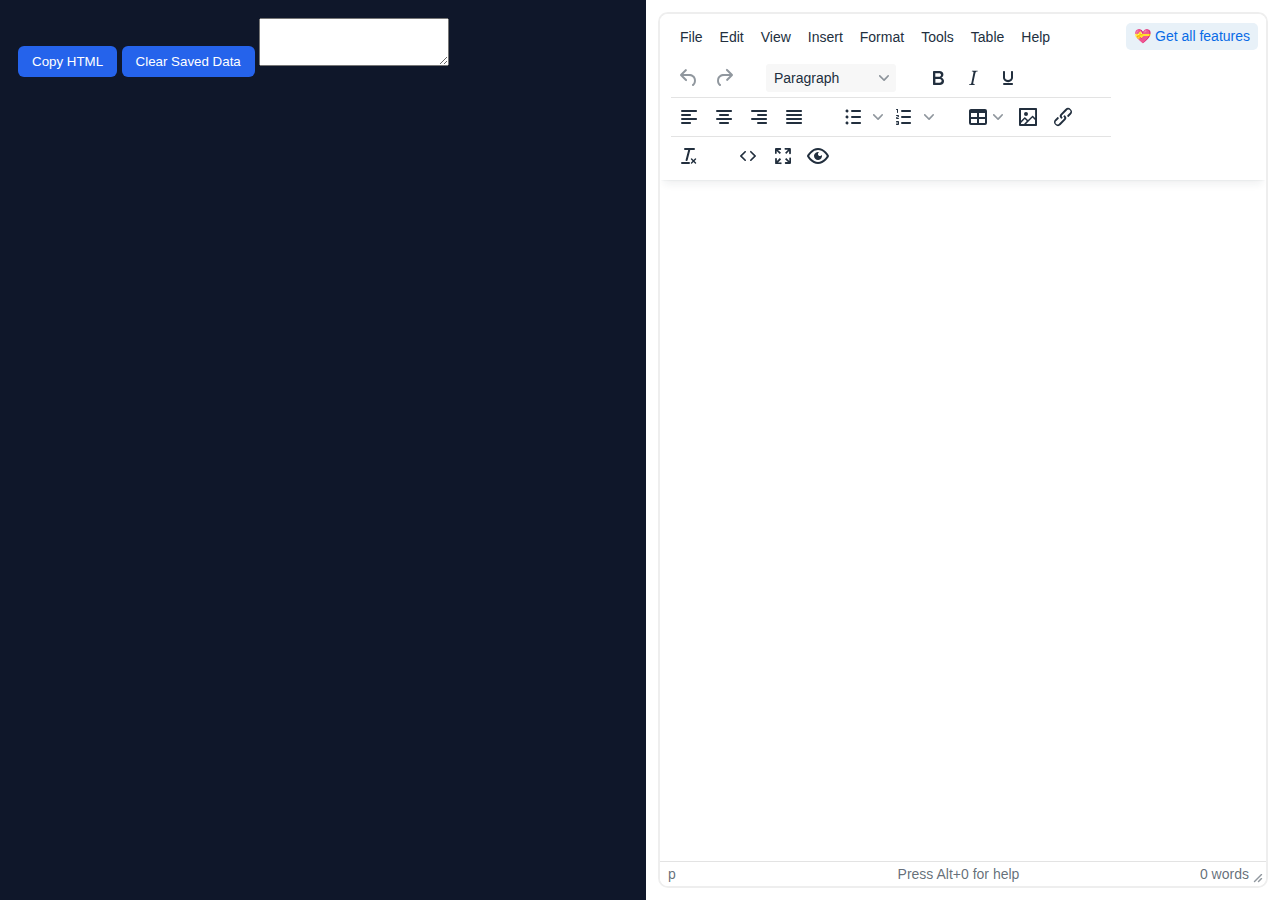
<file: index.html>
<!doctype html>
<html lang="en">
  <head>
    <meta charset="UTF-8" />
    <title>Elite Offline Editor</title>

    <script src="./tinymce/js/tinymce/tinymce.min.js"></script>
    <link rel="stylesheet" href="./styles.css" />
  </head>

  <body>
    <div class="container">
      <div class="html-pane">
        <span
          ><button onclick="copyHTML()">Copy HTML</button>
          <button onclick="clearSaved()">Clear Saved Data</button></span
        >
        <textarea id="htmlOutput" spellcheck="false"></textarea>
      </div>
      <div id="divider"></div>
      <div class="editor-pane">
        <textarea id="editor"></textarea>
      </div>
    </div>

    <script src="./loader.js"></script>
  </body>
</html>
</file>
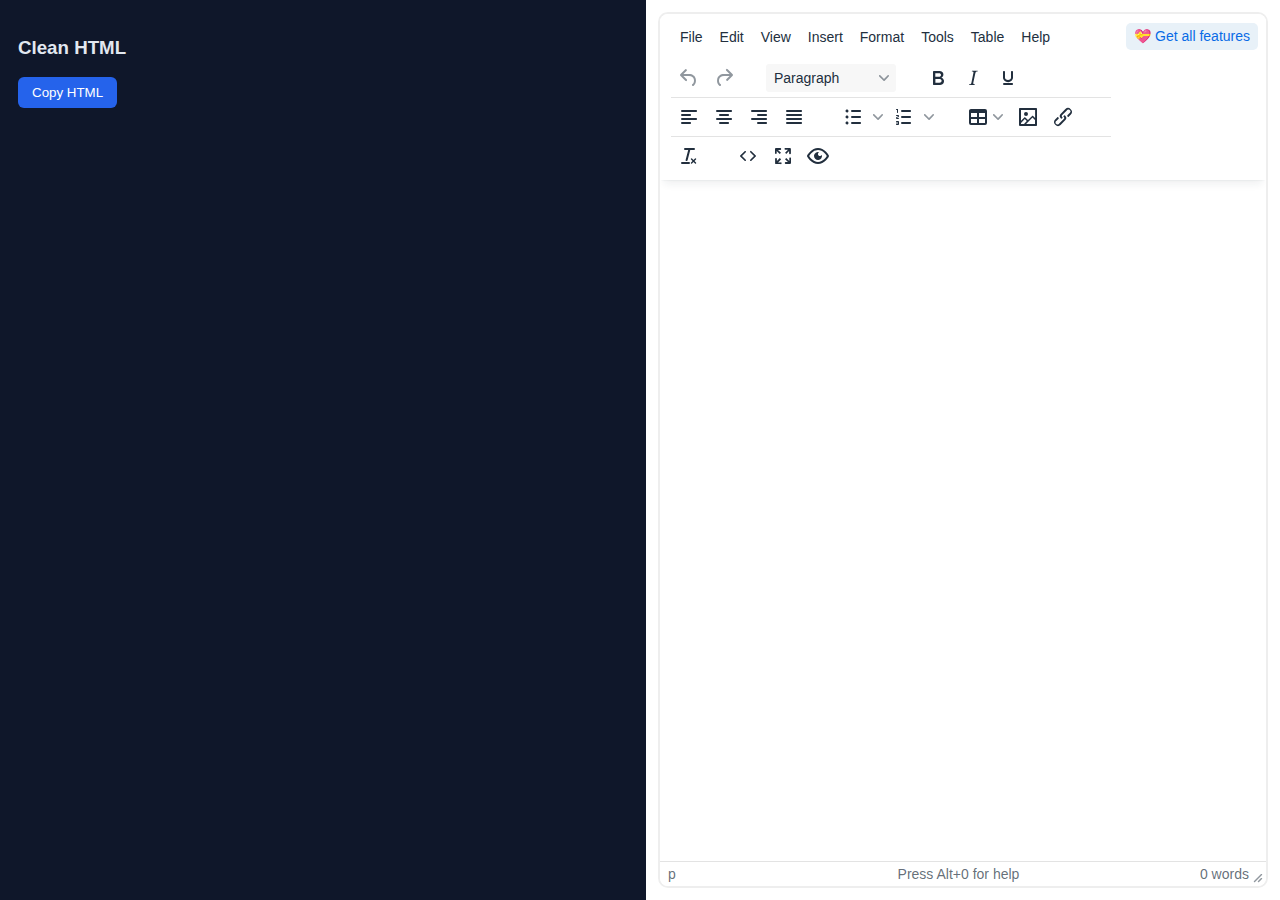
<file: editor.html>
<!DOCTYPE html>
<html lang="en">
<head>
<meta charset="UTF-8">
<title>Elite Offline Editor</title>

<script src="./tinymce/js/tinymce/tinymce.min.js"></script>

<style>
/* GLOBAL RESET — prevents width bugs */
*{
  box-sizing:border-box;
}

body{
  margin:0;
  font-family: Arial, sans-serif;
  height:100vh;
  overflow:hidden; /* prevents body scroll */
}

/* ===== MAIN LAYOUT ===== */

.container{
  display:flex;
  height:100vh;
  min-height:0;      /* ⭐ CRITICAL for flex */
  overflow:hidden;
}

/* ===== BOTH PANELS ===== */

.html-pane,
.editor-pane{
  flex:1;            /* ⭐ better than width:50% */
  min-width:0;       /* ⭐ prevents horizontal overflow */
  min-height:0;      /* ⭐ prevents vertical overflow */
}

/* ===== LEFT PANEL ===== */

.html-pane{
  background:#0f172a;
  color:#e2e8f0;
  padding:18px;
  overflow:auto;
}

/* Clean HTML viewer */

#htmlOutput{
  white-space:pre-wrap;
  overflow-wrap:anywhere;
  font-family: monospace;
  font-size:14px;
  line-height:1.5;
}

/* ===== RIGHT PANEL ===== */

.editor-pane{
  padding:12px;
  display:flex;
  flex-direction:column; /* ⭐ REQUIRED for Tiny */
  overflow:hidden;
}

/* ⭐ FORCE Tiny to respect container */

.tox-tinymce{
  flex:1 !important;
  min-height:0 !important;
}

/* Prevent internal iframe overflow */
.tox-editor-container{
  min-height:0 !important;
}

/* ===== BUTTON ===== */

button{
  padding:8px 14px;
  cursor:pointer;
  margin-bottom:10px;
  border:none;
  background:#2563eb;
  color:white;
  border-radius:6px;
}

button:hover{
  background:#1e40af;
}


</style>
</head>

<body>

<div class="container">

  <div class="html-pane">
    <h3>Clean HTML</h3>
    <button onclick="copyHTML()">Copy HTML</button>
    <div id="htmlOutput"></div>
  </div>

  <div class="editor-pane">
    <textarea id="editor"></textarea>
  </div>

</div>

<script>

/* ================= FORMATTER ================= */

function formatHTML(html){

  const tab = "  ";
  let result = "";
  let indent = 0;

  html.replace(/>\s*</g,'>\n<')
  .split('\n')
  .forEach(line => {

    line = line.trim();

    if(line.match(/^<\/.+>/)) indent--;

    result += tab.repeat(Math.max(indent,0)) + line + "\n";

    if(line.match(/^<[^\/!][^>]*[^\/]>$/)) indent++;

  });

  return result.trim();
}

/* ================= CLEANER ================= */

function cleanHTML(html){

return formatHTML(
  html
    .replace(/<figure[^>]*>/gi,'')
    .replace(/<\/figure>/gi,'')
    .replace(/&nbsp;/g,' ')
    .trim()
);

}

/* ================= TINYMCE ================= */

tinymce.init({

  selector:'#editor',

  /* 🔥 CRITICAL FOR SELF HOST */
  base_url: './tinymce/js/tinymce',
  suffix: '.min',

  height:"100%",
  menubar:true,

  plugins: [
    'advlist','autolink','lists','link','image','table',
    'charmap','anchor','searchreplace','visualblocks',
    'code','fullscreen','preview','insertdatetime',
    'help','wordcount','quickbars'
  ],

  toolbar: `
    undo redo |
    blocks |
    bold italic underline |
    alignleft aligncenter alignright alignjustify |
    bullist numlist |
    table image link |
    removeformat |
    code fullscreen preview
  `,

  toolbar_mode:'wrap',
  toolbar_sticky:true,

  menubar:'file edit view insert format tools table help',

  /* SEO SAFE */
  block_formats:
    'Paragraph=p; Heading 2=h2; Heading 3=h3; Heading 4=h4',

  forced_root_block:'p',

  /* CLEAN OUTPUT */
  invalid_styles:{
    '*':'color font-size font-family background'
  },
license_key: 'gpl',

  paste_remove_styles:true,
  paste_remove_spans:true,
  paste_strip_class_attributes:"all",

  table_toolbar:
    'tableprops tabledelete | tableinsertrowbefore tableinsertrowafter tabledeleterow | tableinsertcolbefore tableinsertcolafter tabledeletecol',

  table_default_styles:{
    'border-collapse':'collapse',
    width:'100%'
  },

  image_caption:true,
  browser_spellcheck:true,
  entity_encoding:"raw",

  branding:false,

  setup:function(editor){

    editor.on('keyup change paste', debounce(updateHTML,300));

    editor.on('init', updateHTML);
  }

});

/* ================= PERFORMANCE ================= */

function debounce(func,wait){
  let t;
  return function(){
    clearTimeout(t);
    t=setTimeout(func,wait);
  }
}

/* ================= PREVIEW ================= */

function updateHTML(){

let html = tinymce.get('editor').getContent();
html = cleanHTML(html);

document.getElementById('htmlOutput').innerText = html;
}

/* ================= COPY ================= */

function copyHTML(){

let html = document.getElementById('htmlOutput').innerText;

navigator.clipboard.writeText(html);

alert("Clean HTML copied!");

}

</script>

</body>
</html>
</file>
<file: styles.css>
/* GLOBAL RESET — prevents width bugs */
*{
  box-sizing:border-box;
}

body{
  margin:0;
  font-family: Arial, sans-serif;
  height:100vh;
  overflow:hidden; /* prevents body scroll */
}

/* ===== MAIN LAYOUT ===== */

.container{
  display:flex;
  height:100vh;
  min-height:0;      /* ⭐ CRITICAL for flex */
  overflow:hidden;
}

/* ===== BOTH PANELS ===== */

.html-pane,
.editor-pane{
  flex:1;            /* ⭐ better than width:50% */
  min-width:0;       /* ⭐ prevents horizontal overflow */
  min-height:0;      /* ⭐ prevents vertical overflow */
}

/* ===== LEFT PANEL ===== */

.html-pane{
  background:#0f172a;
  color:#e2e8f0;
  padding:18px;
  overflow:auto;
}

/* Clean HTML viewer */

#htmlOutput{
  white-space:pre-wrap;
  overflow-wrap:anywhere;
  font-family: monospace;
  font-size:14px;
  line-height:1.5;
}

/* ===== RIGHT PANEL ===== */

.editor-pane{
  padding:12px;
  display:flex;
  flex-direction:column; /* ⭐ REQUIRED for Tiny */
  overflow:hidden;
}

/* ⭐ FORCE Tiny to respect container */

.tox-tinymce{
  flex:1 !important;
  min-height:0 !important;
}

/* Prevent internal iframe overflow */
.tox-editor-container{
  min-height:0 !important;
}

/* ===== BUTTON ===== */

button{
  padding:8px 14px;
  cursor:pointer;
  margin-bottom:10px;
  border:none;
  background:#2563eb;
  color:white;
  border-radius:6px;
}

button:hover{
  background:#1e40af;
}
</file>
